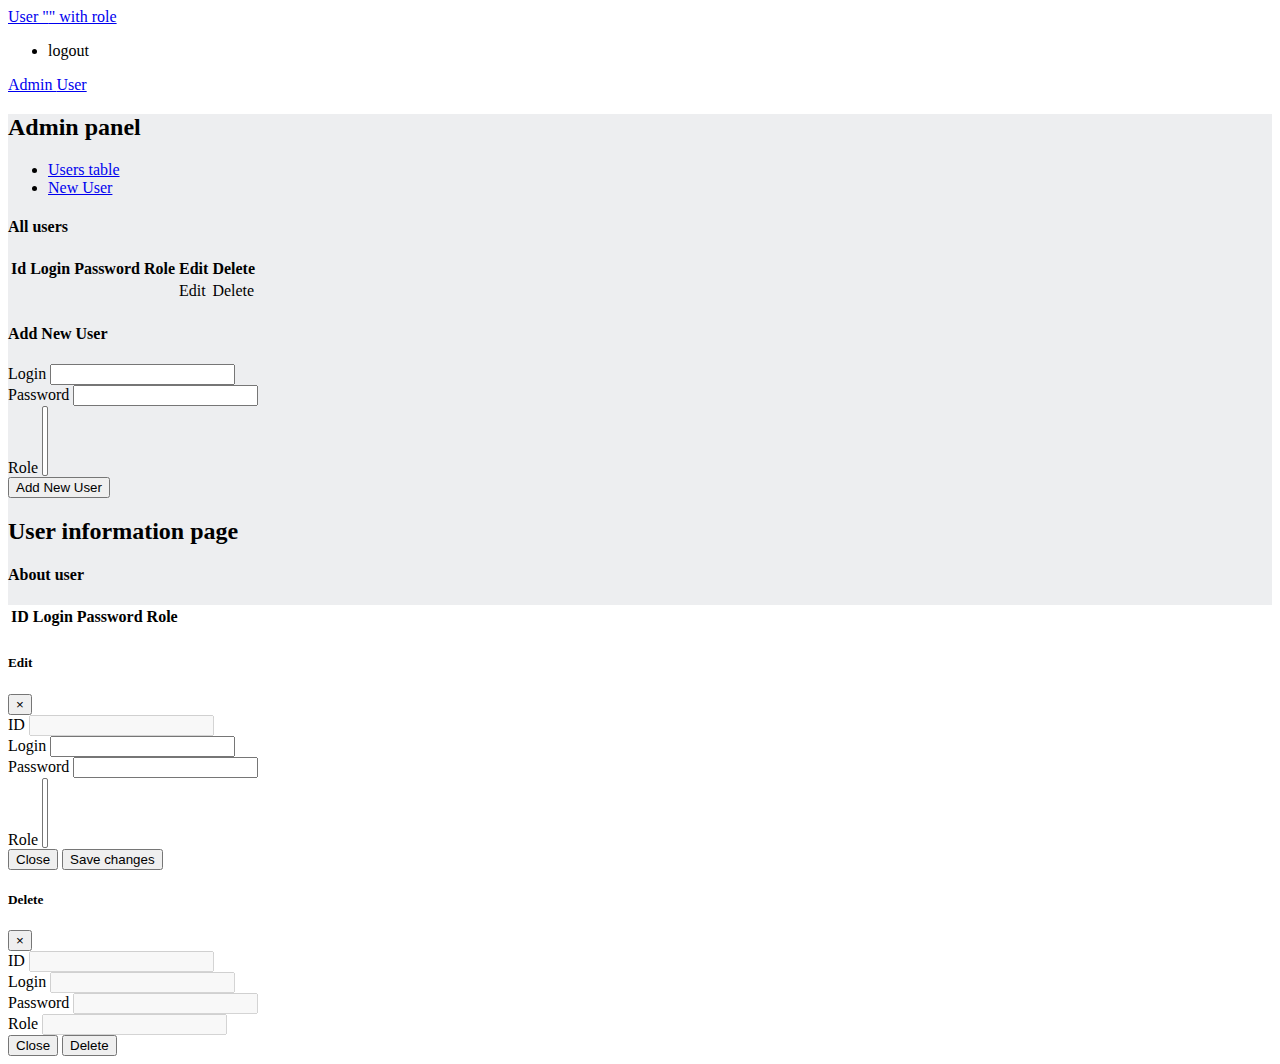
<file: src/main/resources/templates/index.html>
<!doctype html>
<html xmlns:th="https://www.thymeleaf.org" xmlns:sec="http://www.thymeleaf.org/extras/spring-security">
<html lang="en">
<head>
  <!-- Required meta tags -->
  <meta charset="UTF-8">
  <meta name="viewport" content="width=device-width, initial-scale=1, shrink-to-fit=no">

  <!-- Bootstrap CSS -->
  <link rel="stylesheet" href="https://stackpath.bootstrapcdn.com/bootstrap/4.5.0/css/bootstrap.min.css" integrity="sha384-9aIt2nRpC12Uk9gS9baDl411NQApFmC26EwAOH8WgZl5MYYxFfc+NcPb1dKGj7Sk" crossorigin="anonymous">
  <!-- Optional JavaScript -->
  <!-- jQuery first, then Popper.js, then Bootstrap JS -->
  <!--    <link rel="stylesheet" th:href="@{/styles.css}" type="text/css"/>-->
  <title>Admin panel</title>
  <link rel="shortcut icon" href="https://docs.spring.io/spring/docs/current/spring-framework-reference/pdf/favicon.ico"/>
</head>
<body>
<nav class="navbar navbar-dark  bg-dark">
  <a class="navbar-brand col-sm-3 col-md-2 mr-0" href="#nav-home">
    <span>User "</span><span th:text="${user.login}"/><span>" with role </span><span th:text="${user.roles}"></span>
  </a>
  <ul class="navbar-nav">
    <li class="nav-item">
      <a class="nav-link" th:href="@{/logout}">logout</a>
    </li>
  </ul>
</nav>
<div class="container-fluid">
  <div class="row min-vh-100">
    <div class="col-md-2">
      <div class="nav flex-column nav-pills mt-2 container-fluid" id="v-pills-tab" role="tablist" aria-orientation="vertical">
        <a sec:authorize="hasAnyAuthority('ADMIN')" class="nav-item nav-link active" id="nav-home-tab-p" data-toggle="tab" href="#v-pills-home" role="tab" aria-controls="v-pills-home" aria-selected="true">
          Admin
        </a>
        <a sec:authorize="hasAnyAuthority('USER')" class="nav-item nav-link  " id="nav-profile-tab-p" data-toggle="tab" href="#v-pills-profile" role="tab"
           aria-controls="nav-profile" aria-selected="false">
          User
        </a>
      </div>
    </div>
    <div class="col-md-10"
         style="background: #edeef0">
      <div class="tab-content" id="nav-tabContent-p">
        <div sec:authorize="hasAnyAuthority('ADMIN')" class="tab-pane fade show active" id="v-pills-home" role="tabpanel"
             aria-labelledby="nav-home-tab-p">
          <h2>Admin panel</h2>
          <!-- Nav tabs -->
          <ul class="nav nav-tabs">
            <li class="nav-item">
              <a id="nav-home-tab" class="nat-item nav-link active" data-toggle="tab" href="#users_table">Users table</a>
            </li>
            <li class="nav-item">
              <a id="nav-profile-tab" class="nav-item nav-link" data-toggle="tab" href="#new_user">New User</a>
            </li>
          </ul>
          <!-- Tab panes -->
          <div class="tab-content">
            <div id="users_table" class="tab-pane show active">
              <h4 class="m-2">All users</h4>
              <div class="row bg-light container">
                <div class="container m-3">
                  <table class="table table-striped">
                    <thead>
                    <tr>
                      <th>Id</th>
                      <th>Login</th>
                      <th>Password</th>
                      <th>Role</th>
                      <th>Edit</th>
                      <th>Delete</th>
                    </tr>
                    </thead>
                    <tbody>
                    <tr th:each="user : ${users}">
                      <td th:text="${user.id}"></td>
                      <td th:text="${user.login}"></td>
                      <td th:text="${user.password}"></td>
                      <td th:text="${user.roles}"></td>
                      <td><a th:data-target="'#modalEdit'+${user.id}" th:value="${user.id}" data-toggle="modal" class="btn btn-info text-white">Edit</a></td>
                      <td><a th:data-target="'#modalDelete'+${user.id}" th:value="${user.id}" data-toggle="modal" class="btn btn-danger text-white">Delete</a></td>
                    </tr>
                    </tbody>
                  </table>
                </div>
              </div>
            </div>
            <div id="new_user" class="tab-pane fade border rounded" role="tabpanel" aria-labelledby="nav-profile-tab">
              <h4 class="m-2">Add New User</h4>
              <div class="container-fluid bg-light">
                <div class="row justify-content-center p-3">
                  <div class="col-4">
                    <form th:action="@{/admin/adduser}" method="post">
                      <div class="form-group text-center font-weight-bold">
                        <label for="login">Login</label>
                        <input type="text" class="form-control" id="login" name="login" required>
                      </div>
                      <div class="form-group text-center font-weight-bold">
                        <label for="password">Password</label>
                        <input type="text" class="form-control" id="password" name="password" required>
                      </div>
                      <div class="form-group text-center font-weight-bold">
                        <label for="rolesAdd">Role</label>
                        <select id="rolesAdd" class="custom-select" name="role_id" multiple required>
                          <tr th:each="role : ${roles}">
                            <td><option th:value="${role.getId()}" th:text="${role.getRole()}"></option></td>
                          </tr>
                        </select>
                      </div>
                      <button type="submit" class="btn btn-success d-block mx-auto">Add New User</button>
                    </form>
                  </div>
                </div>
              </div>
            </div>
          </div>
        </div>
        <div sec:authorize="hasAnyAuthority('USER')" class="tab-pane fade show" id="v-pills-profile" role="tabpanel" aria-labelledby="nav-profile-tab-p">
          <div class="container ">
            <div class="row">
              <h2 class="m-2">User information page</h2>
            </div>
            <div class="row border rounded">
              <div class="d-flex align-items-center ml-2">
                <h4 class="m-2">About user</h4>
              </div>
            </div>

            <div class="row" style="background-color: white">
              <div class="container m-3">
                <table class="table table-striped">
                  <thead>
                  <tr>
                    <th>ID</th>
                    <th>Login</th>
                    <th>Password</th>
                    <th>Role</th>
                  </tr>
                  </thead>
                  <tbody>
                  <tr>
                    <td th:text="${user.id}"/>
                    <td th:text="${user.login}" />
                    <td th:text="${user.password}" />
                    <td th:text="${user.roles}"/>
                  </tr>
                  </tbody>
                </table>
              </div>
            </div>
          </div>
        </div>
      </div>
    </div>
  </div>
</div>

<!--Редактирование пользователя-->
<div th:each="user: ${users}" class="modal fade" th:id="'modalEdit'+${user.id}" tabindex="-1" role="dialog" aria-labelledby="modalEditLabel" aria-hidden="true">
  <div class="modal-dialog modal-dialog-centered">
    <div class="modal-content">
      <div class="modal-header">
        <h5 class="modal-title" id="modalEditLabel">Edit</h5>
        <button type="button" class="close" data-dismiss="modal" aria-label="Close">
          <span aria-hidden="true">&times;</span>
        </button>
      </div>
      <div class="modal-body">
        <div class="container">
          <div class="row justify-content-center">
            <div class="col">
              <form th:action="@{/admin/update/{id}(id=${user.id})}" method="post" name="id" th:value="${user.id}" th:id="'user'+${user.id}">
                <div class="form-group text-center font-weight-bold">
                  <label for="idUserUpdate">ID</label>
                  <input type="text" class="form-control" id="idUserUpdate" name="id" th:value="${user.id}" disabled>
                </div>
                <div class="form-group text-center font-weight-bold">
                  <label for="loginUserUpdate">Login</label>
                  <input type="text" class="form-control" id="loginUserUpdate" name="login" th:value="${user.login}" required>
                </div>
                <div class="form-group text-center font-weight-bold">
                  <label for="passwordUserUpdate">Password</label>
                  <input type="text" class="form-control" id="passwordUserUpdate" name="password" required>
                </div>
                <div class="form-group text-center font-weight-bold">
                  <label for="rolesEdit">Role</label>
                  <select id="rolesEdit" class="custom-select" name="role_id" multiple required>
                    <tr th:each="role : ${roles}">
                      <td><option th:value="${role.getId()}" th:text="${role.getRole()}"></option></td>
                    </tr>
                  </select>
                </div>
              </form>
            </div>
          </div>
        </div>
      </div>
      <div class="modal-footer">
        <button type="button" class="btn btn-secondary" data-dismiss="modal">Close</button>
        <button type="submit" class="btn btn-primary" name="id" th:value="${user.id}" th:form="'user'+${user.id}">Save changes</button>
      </div>
    </div>
  </div>
</div>
<!--</editor-fold>-->

<!--<editor-fold desc="modal delete">-->
<div th:each="user: ${users}" class="modal fade" th:id="'modalDelete'+${user.id}" tabindex="-1" role="dialog" aria-labelledby="modalDeleteLabel" aria-hidden="true">
  <div class="modal-dialog modal-dialog-centered">
    <div class="modal-content">
      <div class="modal-header">
        <h5 class="modal-title" id="modalDeleteLabel">Delete</h5>
        <button type="button" class="close" data-dismiss="modal" aria-label="Close">
          <span aria-hidden="true">&times;</span>
        </button>
      </div>
      <div class="modal-body">
        <div class="container">
          <div class="row justify-content-center">
            <div class="col">
              <form th:action="@{/admin/delete}" method="post" th:id="'userDelete'+${user.id}">
                <div class="form-group text-center font-weight-bold">
                  <label for="idUserDelete">ID</label>
                  <input type="text" class="form-control" id="idUserDelete" name="id" th:value="${user.id}" disabled>
                </div>
                <div class="form-group text-center font-weight-bold">
                  <label for="loginUserDelete">Login</label>
                  <input type="text" class="form-control" id="loginUserDelete" name="login" th:value="${user.login}" disabled>
                </div>
                <div class="form-group text-center font-weight-bold">
                  <label for="passwordUserDelete">Password</label>
                  <input type="text" class="form-control" id="passwordUserDelete" name="password" th:value="${user.password}" disabled>
                </div>
                <div class="form-group text-center font-weight-bold">
                  <label for="roleUserDelete">Role</label>
                  <input type="text" class="form-control" id="roleUserDelete" name="role" th:value="${user.roles}" disabled>
                </div>
              </form>
            </div>
          </div>
        </div>
      </div>
      <div class="modal-footer">
        <button type="button" class="btn btn-secondary" data-dismiss="modal">Close</button>
        <button type="submit" class="btn btn-danger" name="id" th:value="${user.id}" th:form="'userDelete'+${user.id}">Delete</button>
      </div>
    </div>
  </div>
</div>
<script src="https://code.jquery.com/jquery-3.5.1.slim.min.js" integrity="sha384-DfXdz2htPH0lsSSs5nCTpuj/zy4C+OGpamoFVy38MVBnE+IbbVYUew+OrCXaRkfj" crossorigin="anonymous"></script>
<script src="https://cdn.jsdelivr.net/npm/popper.js@1.16.0/dist/umd/popper.min.js" integrity="sha384-Q6E9RHvbIyZFJoft+2mJbHaEWldlvI9IOYy5n3zV9zzTtmI3UksdQRVvoxMfooAo" crossorigin="anonymous"></script>
<script src="https://stackpath.bootstrapcdn.com/bootstrap/4.5.0/js/bootstrap.min.js" integrity="sha384-OgVRvuATP1z7JjHLkuOU7Xw704+h835Lr+6QL9UvYjZE3Ipu6Tp75j7Bh/kR0JKI" crossorigin="anonymous"></script>
</body>
</html>
</file>
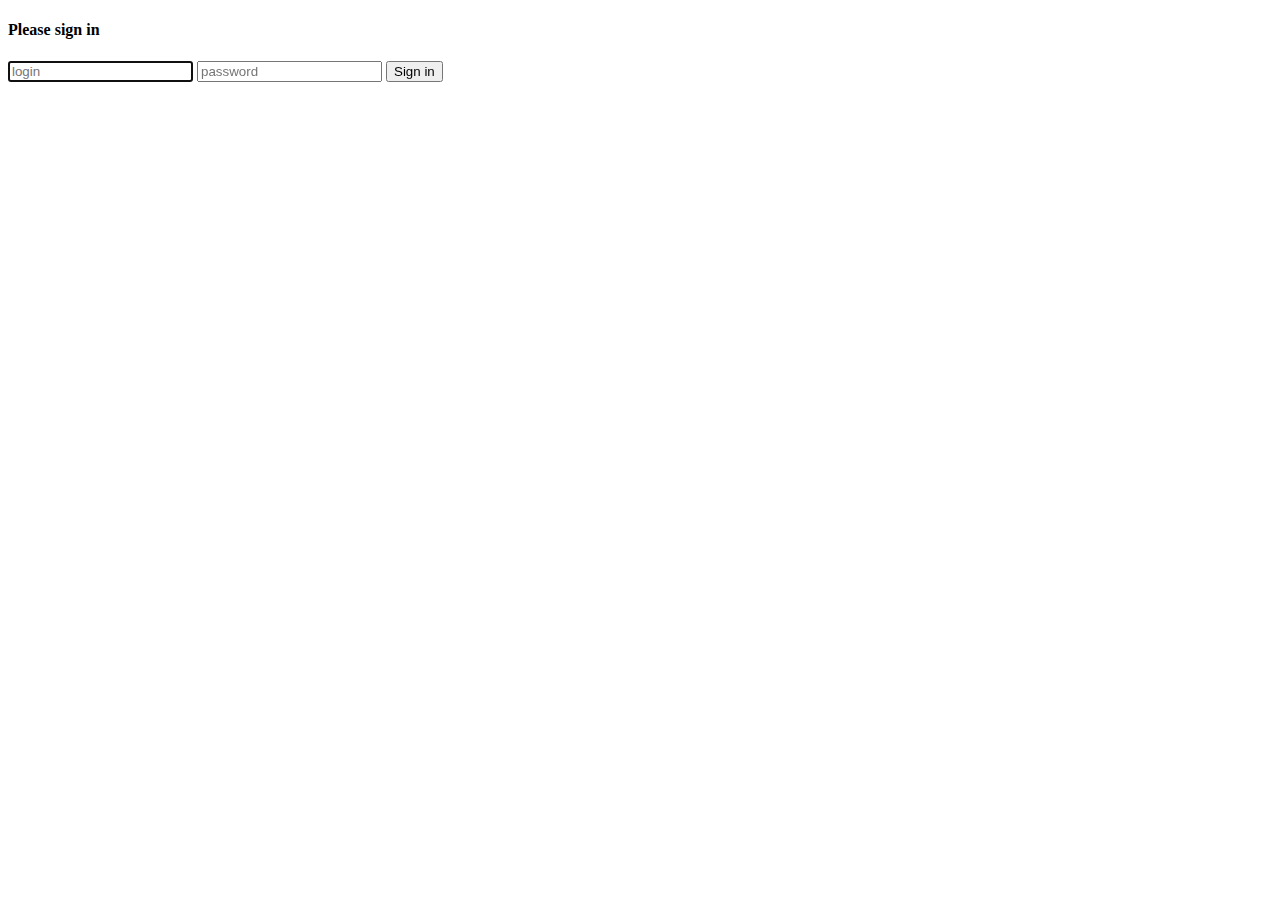
<file: src/main/resources/templates/login.html>
<!doctype html>
<html xmlns:th="https://www.thymeleaf.org" lang="ru">
<head>
  <meta charset="utf-8">
  <meta name="viewport" content="width=device-width, initial-scale=1, shrink-to-fit=no">

  <link rel="stylesheet" href="https://stackpath.bootstrapcdn.com/bootstrap/4.5.0/css/bootstrap.min.css" integrity="sha384-9aIt2nRpC12Uk9gS9baDl411NQApFmC26EwAOH8WgZl5MYYxFfc+NcPb1dKGj7Sk" crossorigin="anonymous">

  <title>Login page</title>
  <link rel="shortcut icon" href="https://docs.spring.io/spring/docs/current/spring-framework-reference/pdf/favicon.ico"/>
</head>
<body>

<div class="container p-5">
  <div class="row justify-content-center">
    <div class="col-4">
      <h4 class="p-2 font-weight-bold">Please sign in</h4>
      <form class="form-signin" th:action="@{/login}" method="post">
        <input type="text" class="form-control" name="username" placeholder="login" required autofocus/>
        <input type="password" class="form-control" name="password" placeholder="password" required/>
        <button class="btn btn-lg btn-primary btn-block mt-2" type="submit"> Sign in </button>
      </form>
    </div>
  </div>
</div>


<script src="https://code.jquery.com/jquery-3.5.1.slim.min.js" integrity="sha384-DfXdz2htPH0lsSSs5nCTpuj/zy4C+OGpamoFVy38MVBnE+IbbVYUew+OrCXaRkfj" crossorigin="anonymous"></script>
<script src="https://cdn.jsdelivr.net/npm/popper.js@1.16.0/dist/umd/popper.min.js" integrity="sha384-Q6E9RHvbIyZFJoft+2mJbHaEWldlvI9IOYy5n3zV9zzTtmI3UksdQRVvoxMfooAo" crossorigin="anonymous"></script>
<script src="https://stackpath.bootstrapcdn.com/bootstrap/4.5.0/js/bootstrap.min.js" integrity="sha384-OgVRvuATP1z7JjHLkuOU7Xw704+h835Lr+6QL9UvYjZE3Ipu6Tp75j7Bh/kR0JKI" crossorigin="anonymous"></script>
</body>
</html>
</file>
